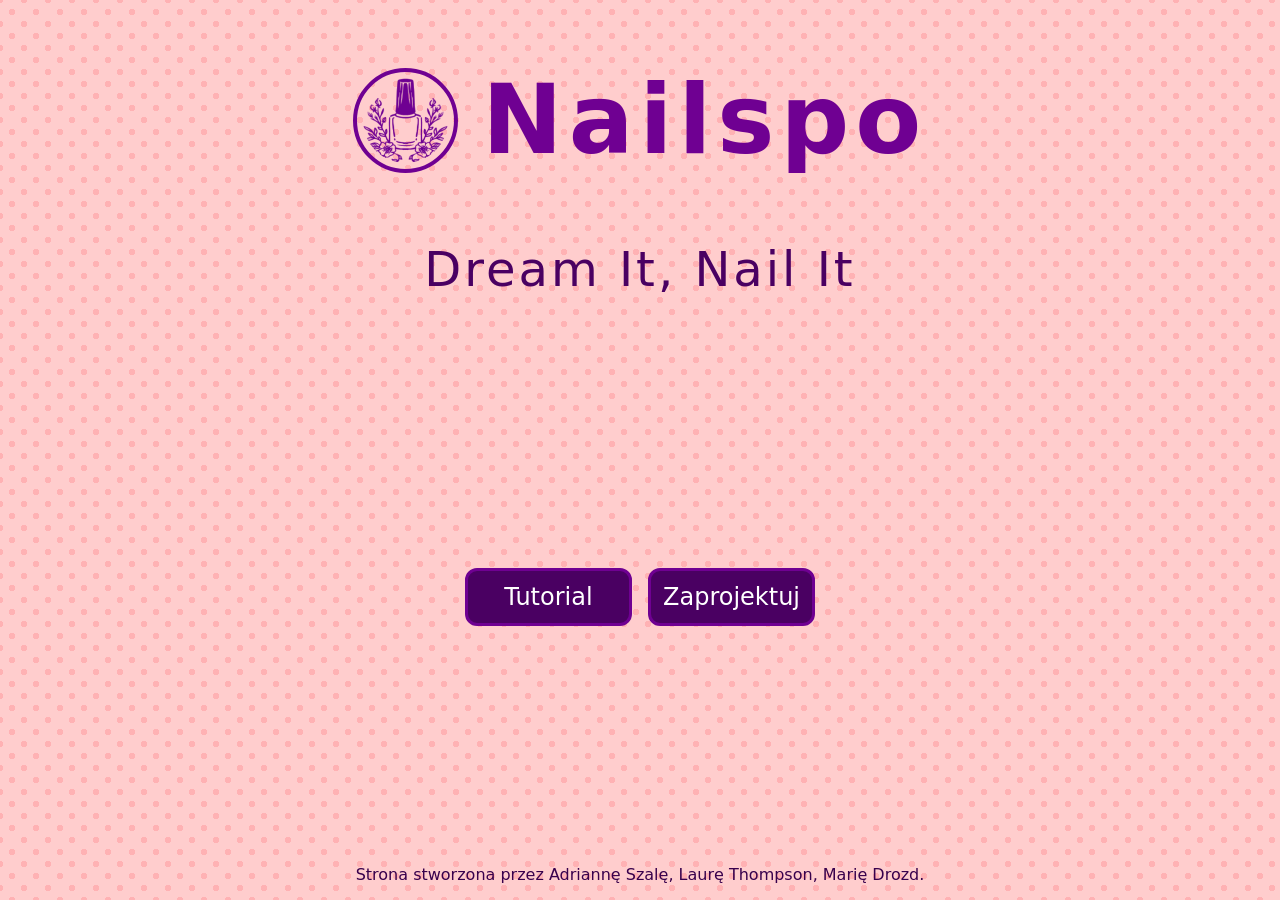
<file: index.html>
<!DOCTYPE html>
<html>
	<head>
		<link href="./style.css" rel="stylesheet">
		<link href="./index.css" rel="stylesheet">
		<meta charset="UTF-8">
		<meta name="viewport" content="width=device-width, initial-scale=1.0">
		<title>Nailspo</title>
	</head>
	<body>
		<header>
			<div class="ogranicznik">
				<div>
					<h1>
						<a href="./index.html">
							<img src="./logo.png" alt="">
							<img src="./logo-hover.png" alt="" class="hover">
							<img src="./logo-active.png" alt="" class="active">
							<span>
								Nailspo
							</span>
						</a>
					</h1>
					<p>
						Dream It, Nail It
					</p>
				</div>
			</div>
		</header>
		<main>
			<div class="ogranicznik">
				<div class="linki">
					<a class="przycisk" href="./tutorial/index.html">
						<div class="warianty-zawartosci-przycisku">
							<div class="wariant-zawartosci-przycisku do-ukrycia">Zaprojektuj</div>
							<div class="wariant-zawartosci-przycisku">Tutorial</div>
						</div>
					</a>
					<a class="przycisk" href="./zaprojektuj/index.html">
						<div class="warianty-zawartosci-przycisku">
							<div class="wariant-zawartosci-przycisku">Zaprojektuj</div>
							<div class="wariant-zawartosci-przycisku do-ukrycia">Tutorial</div>
						</div>
					</a>
				</div>
			</div>
		</main>
		<footer>
			<div class="ogranicznik">
				<p>Strona stworzona przez Adriannę Szalę, Laurę Thompson, Marię Drozd.</p>
			</div>
		</footer>
	</body>
</html>
</file>
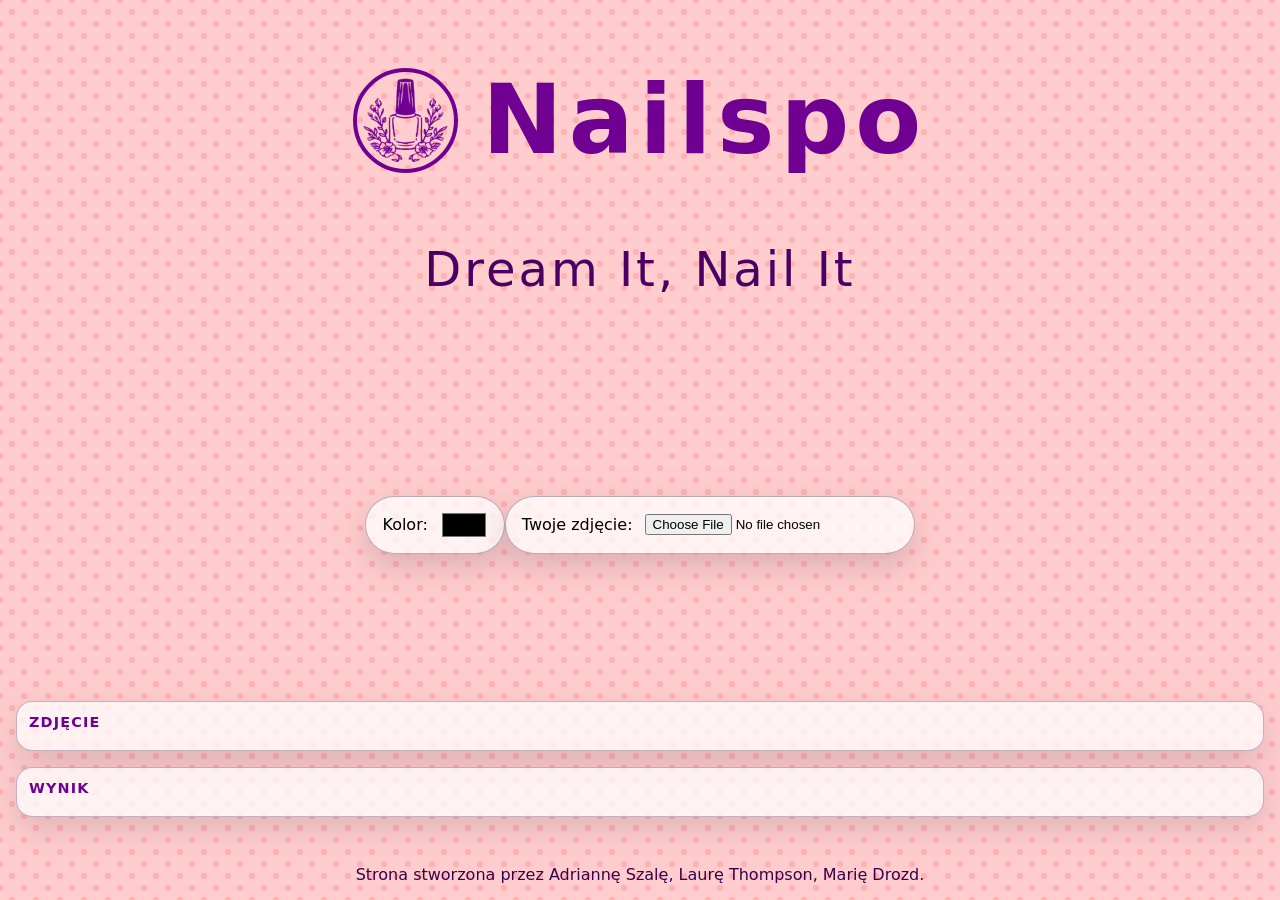
<file: zaprojektuj/index.html>
<!DOCTYPE html>
<html>
	<head>
		<link href="../style.css" rel="stylesheet">
		<link href="./index.css" rel="stylesheet">
		<script src="./index.js" type="module"></script>
		<meta charset="UTF-8">
		<meta name="viewport" content="width=device-width, initial-scale=1.0">
		<title>Zaprojektuj</title>
	</head>
	<body>
		<header>
			<div class="ogranicznik">
				<div>
					<h1>
						<a href="../index.html">
							<img src="../logo.png" alt="">
							<img src="../logo-hover.png" alt="" class="hover">
							<img src="../logo-active.png" alt="" class="active">
							<span>
								Nailspo
							</span>
						</a>
					</h1>
					<p>
						Dream It, Nail It
					</p>
				</div>
			</div>
		</header>
		<main>
			<div class="ogranicznik">
				<div class="controls">
					<label>
						<span>
							Kolor:
						</span>
						<input name="color-to-apply" type="color" value="#000000">
					</label>
					<label>
						<span>
							Twoje zdjęcie:
						</span>
						<input name="hand-image-upload" type="file" accept="image/*">
					</label>
				</div>
				<div class="previews">
					<figure class="preview preview--input">
						<figcaption>Zdjęcie</figcaption>
						<canvas id="displayer-of-input-image"></canvas>
					</figure>
					<figure class="preview" hidden>
						<figcaption>H</figcaption>
						<canvas id="displayer-of-input-h-image"></canvas>
					</figure>
					<figure class="preview" hidden>
						<figcaption>C</figcaption>
						<canvas id="displayer-of-input-c-image"></canvas>
					</figure>
					<figure class="preview" hidden>
						<figcaption>L</figcaption>
						<canvas id="displayer-of-input-l-image"></canvas>
					</figure>
					<figure class="preview" hidden>
						<figcaption>A</figcaption>
						<canvas id="displayer-of-input-a-image"></canvas>
					</figure>
					<figure class="preview" hidden>
						<figcaption>Mask</figcaption>
						<canvas id="displayer-of-mask-image"></canvas>
					</figure>
					<figure class="preview preview--output">
						<figcaption>Wynik</figcaption>
						<canvas id="displayer-of-output-image"></canvas>
					</figure>
				</div>
			</div>
		</main>
		<footer>
			<div class="ogranicznik">
				<p>Strona stworzona przez Adriannę Szalę, Laurę Thompson, Marię Drozd.</p>
			</div>
		</footer>
	</body>
</html>
</file>
<file: style.css>
*, *::after, *::before {
	box-sizing: border-box;
	overflow-wrap: anywhere;
}
html {
	display: grid;
	grid-template-columns: 1fr;
	grid-template-rows: 1fr;
	min-height: 100%;
}
body {
	font-family: system-ui;
	--loga-000: oklch(0.0 0.1468 319);
	--loga-010: oklch(0.1 0.0707 319);
	--loga-020: oklch(0.2 0.1088 319);
	--loga-030: oklch(0.3 0.1578 319);
	--loga-040: oklch(0.4 0.2079 319);
	--loga-050: oklch(0.5 0.2602 319);
	--loga-060: oklch(0.6 0.3114 319);
	--loga-070: oklch(0.7 0.2755 319);
	--loga-080: oklch(0.8 0.1775 319);
	--loga-090: oklch(0.9 0.0849 319);
	--loga-100: oklch(1.0 0.0000 319);
	--komplementarny-loga-000: oklch(0.0 0.0902 140);
	--komplementarny-loga-010: oklch(0.1 0.0827 140);
	--komplementarny-loga-020: oklch(0.2 0.0827 140);
	--komplementarny-loga-030: oklch(0.3 0.1165 140);
	--komplementarny-loga-040: oklch(0.4 0.1524 140);
	--komplementarny-loga-050: oklch(0.5 0.1903 140);
	--komplementarny-loga-060: oklch(0.6 0.2275 140);
	--komplementarny-loga-070: oklch(0.7 0.2646 140);
	--komplementarny-loga-080: oklch(0.8 0.3027 140);
	--komplementarny-loga-090: oklch(0.9 0.2373 140);
	--komplementarny-loga-100: oklch(1.0 0.0000 140);
	--lawendowy-000: oklch(0.0 0.1354 315);
	--lawendowy-005: oklch(0.05 0.0794 315);
	--lawendowy-010: oklch(0.1 0.0707 315);
	--lawendowy-015: oklch(0.15 0.0871 315);
	--lawendowy-020: oklch(0.2 0.1099 315);
	--lawendowy-025: oklch(0.25 0.1339 315);
	--lawendowy-030: oklch(0.3 0.1600 315);
	--lawendowy-035: oklch(0.35 0.1851 315);
	--lawendowy-040: oklch(0.4 0.2112 315);
	--lawendowy-045: oklch(0.45 0.2373 315);
	--lawendowy-050: oklch(0.5 0.2637 315);
	--lawendowy-055: oklch(0.55 0.2896 315);
	--lawendowy-060: oklch(0.6 0.3157 315);
	--lawendowy-065: oklch(0.65 0.3016 315);
	--lawendowy-070: oklch(0.7 0.2537 315);
	--lawendowy-075: oklch(0.75 0.2079 315);
	--lawendowy-080: oklch(0.8 0.1633 315);
	--lawendowy-085: oklch(0.85 0.1197 315);
	--lawendowy-090: oklch(0.9 0.0784 315);
	--lawendowy-095: oklch(0.95 0.0381 315);
	--lawendowy-100: oklch(1.0 0.0000 315);
	--rozowy-000: oklch(0.0 0.1413 18);
	--rozowy-010: oklch(0.1 0.0631 18);
	--rozowy-020: oklch(0.2 0.0947 18);
	--rozowy-030: oklch(0.3 0.1372 18);
	--rozowy-040: oklch(0.4 0.1818 18);
	--rozowy-050: oklch(0.5 0.2262 18);
	--rozowy-060: oklch(0.6 0.2711 18);
	--rozowy-070: oklch(0.7 0.2450 18);
	--rozowy-080: oklch(0.8 0.1480 18);
	--rozowy-085: oklch(0.85 0.1056 18);
	--rozowy-090: oklch(0.9 0.0675 18);
	--rozowy-095: oklch(0.95 0.0326 18);
	--rozowy-100: oklch(1.0 0.0000 18);
	--jasno-zolty-000: oklch(0.0 0.0543 100);
	--jasno-zolty-010: oklch(0.1 0.0969 100);
	--jasno-zolty-020: oklch(0.2 0.0522 100);
	--jasno-zolty-030: oklch(0.3 0.0740 100);
	--jasno-zolty-040: oklch(0.4 0.0969 100);
	--jasno-zolty-050: oklch(0.5 0.1207 100);
	--jasno-zolty-060: oklch(0.6 0.1448 100);
	--jasno-zolty-070: oklch(0.7 0.1687 100);
	--jasno-zolty-080: oklch(0.8 0.1927 100);
	--jasno-zolty-090: oklch(0.9 0.2167 100);
	--jasno-zolty-100: oklch(1.0 0.0000 100);
	--szary-000: oklch(0.0 0.0000 0);
	--szary-010: oklch(0.1 0.0000 0);
	--szary-020: oklch(0.2 0.0000 0);
	--szary-030: oklch(0.3 0.0000 0);
	--szary-040: oklch(0.4 0.0000 0);
	--szary-050: oklch(0.5 0.0000 0);
	--szary-060: oklch(0.6 0.0000 0);
	--szary-070: oklch(0.7 0.0000 0);
	--szary-080: oklch(0.8 0.0000 0);
	--szary-090: oklch(0.9 0.0000 0);
	--szary-100: oklch(1.0 0.0000 0);
	margin: 0;
	display: grid;
	grid-template-columns: 1fr;
	grid-template-rows: auto 1fr auto;
	--kolor-tla: var(--rozowy-090);
	--kolor-kropki-tla: var(--rozowy-085);
	background-color: var(--kolor-tla);
	background-image:
		radial-gradient(
			circle at 0px 0px, var(--kolor-kropki-tla) 3px,
			transparent 0
		),
		radial-gradient(
			circle at 0px 24px, var(--kolor-kropki-tla) 3px,
			transparent 0
		),
		radial-gradient(
			circle at 24px 0px, var(--kolor-kropki-tla) 3px,
			transparent 0
		),
		radial-gradient(
			circle at 24px 24px, var(--kolor-kropki-tla) 3px,
			transparent 0
		),
		radial-gradient(
			circle at 12px 12px, var(--kolor-kropki-tla) 3px,
			transparent 0
		);
	background-size: 24px 24px;
}
.ogranicznik {
	width: min(90em, 100%);
	height: 100%;
	display: grid;
	place-items: center center;
	grid-template-columns: 1fr;
	grid-template-rows: 1fr;
}
header, main, footer {
	display: grid;
	place-items: center center;
	grid-template-columns: 1fr;
	grid-template-rows: 1fr;
	padding: 0 1em;
}
.przycisk {
	background-color: var(--lawendowy-030);
	border: 0.125em solid var(--lawendowy-040);
	display: block;
	color: var(--szary-100);
	text-decoration: none;
	padding: 0.5em;
	border-radius: 0.5em;
	font-size: 1.5em;
	display: grid;
	place-items: center center;
	grid-template-columns: 1fr;
	grid-template-rows: 1fr;
	text-align: center;
}
.przycisk:hover {
	background-color: var(--lawendowy-035);
	border-color: var(--lawendowy-045);
}
.przycisk:active {
	background-color: var(--lawendowy-040);
	border-color: var(--lawendowy-050);
}
.warianty-zawartosci-przycisku {
	display: grid;
	grid-template-columns: 1fr;
	grid-template-rows: 1fr;
	place-items: center center;
}
.wariant-zawartosci-przycisku.do-ukrycia {
	visibility: hidden;
}
.wariant-zawartosci-przycisku {
	grid-area: 1 / 1 / 2 / 2;
}
footer {
	color: var(--lawendowy-025);
	text-align: center;
}
header {
	font-size: clamp(1.5em, calc(7vw), 3em);
	text-align: center;
}
header h1 {
	display: grid;
	grid-template-columns: 1fr;
	grid-template-rows: 1fr;
	place-items: center center;
}
header h1 > a {
	text-decoration: none;
	display: flex;
	flex-direction: row;
	justify-content: center;
	align-items: center;
	flex-wrap: wrap;
	gap: 0.25em;
}
header h1 > a {
	--kolor: var(--lawendowy-040);
}
header h1 > a img {
	display: inline-block;
}
header h1 > a img.hover {
	display: none;
}
header h1 > a img.active {
	display: none;
}
header h1 > a:hover {
	--kolor: var(--lawendowy-045);
}
header h1 > a:hover img {
	display: none;
}
header h1 > a:hover img.hover {
	display: inline-block;
}
header h1 > a:active img {
	display: none;
}
header h1 > a:active img.hover {
	display: none;
}
header h1 > a:active img.active {
	display: inline-block;
}
header h1 > a:active {
	--kolor: var(--lawendowy-050);
}
header h1 > a img {
	height: 1.5cap;
	width: 1.5cap;
	border: 0.05em solid var(--kolor);
	border-radius: 50%;
	padding: 0.0625em;
}
header h1 > a span {
	color: var(--kolor);
	letter-spacing: 0.0625em;
}
header p {
	color: var(--lawendowy-030);
	letter-spacing: 0.0625em;
}
</file>
<file: index.css>
.linki {
	display: flex;
	flex-direction: row;
	flex-wrap: wrap;
	gap: 1em;
	justify-content: center;
}
</file>
<file: zaprojektuj/index.css>
main {
	padding: 1.5rem 0 2rem;
}
.ogranicznik {
	gap: 1.25rem;
	padding: 0 1rem;
}
.controls {
	display: flex;
	justify-content: center;
	width: 100%;
}
.controls label {
	display: inline-flex;
	align-items: center;
	gap: 0.75rem;
	padding: 0.75rem 1rem;
	border-radius: 999px;
	background: color-mix(in oklch, var(--szary-100) 76%, transparent);
	border: 1px solid color-mix(in oklch, var(--lawendowy-020) 30%, transparent);
	box-shadow: 0 0.75rem 2rem color-mix(in oklch, var(--lawendowy-010) 15%, transparent);
}
.controls input[type="color"] {
	width: 3rem;
	height: 2rem;
	padding: 0;
	border: 0;
	background: transparent;
	border-radius: 0.5rem;
}
.previews {
	width: 100%;
	display: grid;
	grid-template-columns: repeat(auto-fit, minmax(30rem, 1fr));
	gap: 1rem;
	align-items: start;
}
.preview {
	margin: 0;
	padding: 0.75rem;
	border-radius: 1rem;
	background: color-mix(in oklch, var(--szary-100) 74%, transparent);
	border: 1px solid color-mix(in oklch, var(--lawendowy-020) 28%, transparent);
	box-shadow: 0 0.75rem 2rem color-mix(in oklch, var(--lawendowy-010) 12%, transparent);
	display: grid;
	gap: 0.5rem;
}
.preview--input {
	grid-column: 1 / -1;
}
.preview--output {
	grid-column: 1 / -1;
}
.preview figcaption {
	font-size: 0.9rem;
	font-weight: 700;
	letter-spacing: 0.08em;
	text-transform: uppercase;
	color: var(--lawendowy-040);
}
.preview canvas {
	display: block;
	width: 100%;
	height: auto;
	border-radius: 0.75rem;
	background: var(--szary-100);
	box-shadow: inset 0 0 0 1px color-mix(in oklch, var(--lawendowy-020) 22%, transparent);
}
figure[hidden] {
	display: none;
}
</file>
